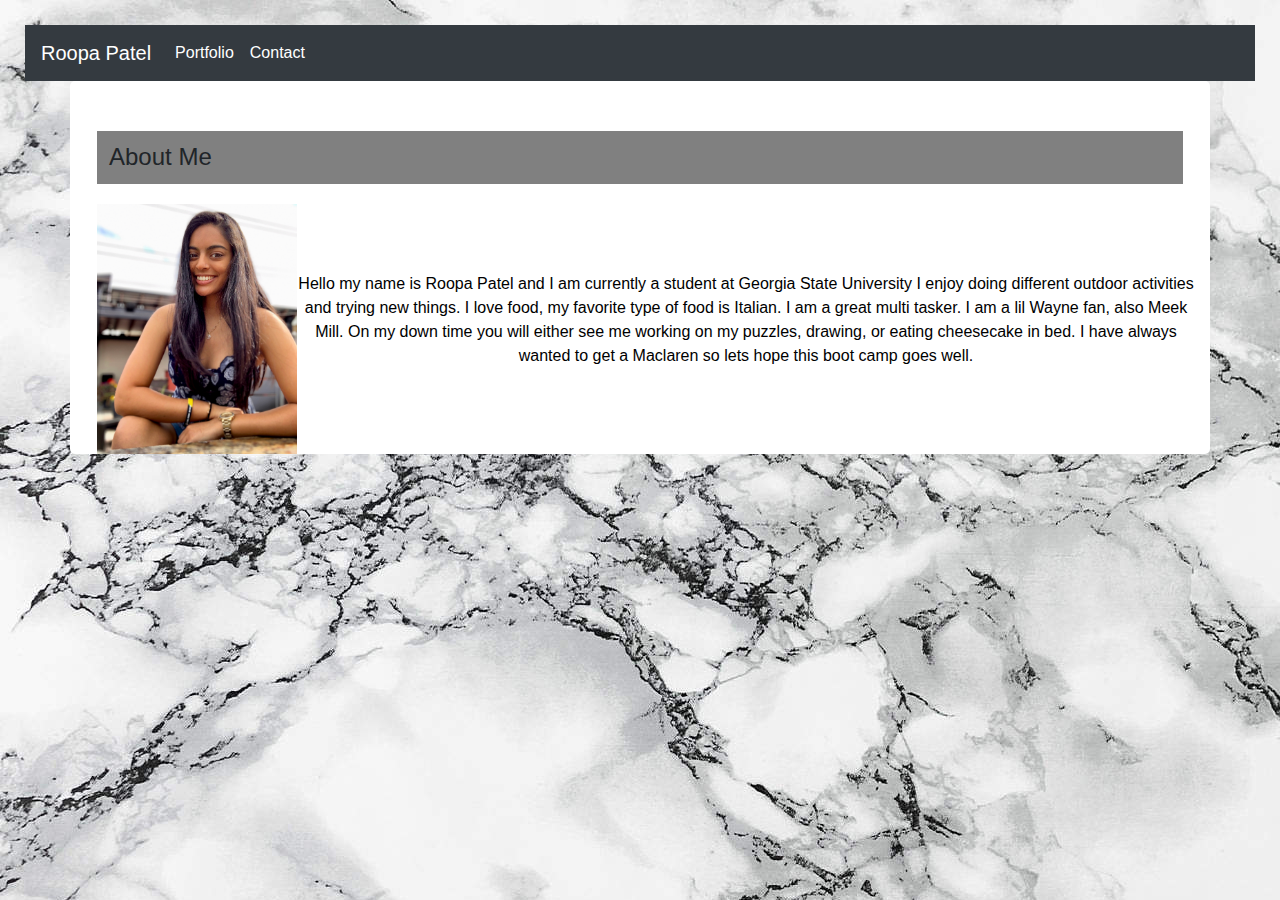
<file: index.html>
<!DOCTYPE html>
<!--[if lt IE 7]>      <html class="no-js lt-ie9 lt-ie8 lt-ie7"> <![endif]-->
<!--[if IE 7]>         <html class="no-js lt-ie9 lt-ie8"> <![endif]-->
<!--[if IE 8]>         <html class="no-js lt-ie9"> <![endif]-->
<!--[if gt IE 8]><!--> <html class="no-js"> <!--<![endif]-->
    <head>
        <meta charset="utf-8">
        <meta http-equiv="X-UA-Compatible" content="IE=edge">
        <title></title>
        <meta name="description" content="">
        <meta name="viewport" content="width=device-width, initial-scale=1">
        <link rel="stylesheet" href="style.css">
        <link rel="stylesheet" href="https://stackpath.bootstrapcdn.com/bootstrap/4.3.1/css/bootstrap.min.css" integrity="sha384-ggOyR0iXCbMQv3Xipma34MD+dH/1fQ784/j6cY/iJTQUOhcWr7x9JvoRxT2MZw1T" crossorigin="anonymous">
      </head>
    <body background="images/white-marble-stone-background-texture-pattern_free_stock_photos_picjumbo_marble_free_stock_photos_picjumbo_com-2210x1473.jpg">
        <nav class="navbar navbar-expand-lg navbar-dark bg-dark" width= "960px">
                <a class="navbar-brand" href="index.html">Roopa Patel</a>
                <button class="navbar-toggler" type="button" data-toggle="collapse" data-target="#navbarSupportedContent" aria-controls="navbarSupportedContent" aria-expanded="false" aria-label="Toggle navigation">
                  <span class="navbar-toggler-icon"></span>
                </button>
              
                <div class="collapse navbar-collapse" id="navbarSupportedContent">
                  <ul class="navbar-nav mr-auto" class="right hide-on-med-and-down">
                    <li class="nav-item active" >
                      <a class="nav-link" href="portfolio.html">Portfolio <span class="sr-only">(current)</span></a>
                    </li>
                    <li class="nav-item active">
                      <a class="nav-link" href="contact.html">Contact</a>
                    </li>
                </div>
              </nav>
        <div class = "container">
        <h4>
            About Me
        </h4>
        <p class = "one"><img src= "images/IMG_7777.jpg" atl="me"
            width= "200" height= "250" align="left" /> </p>
        <p class = "two" align="right">
            Hello my name is Roopa Patel and I am currently a student at Georgia State University 
            I enjoy doing different outdoor activities and trying new things. I love food, my favorite 
            type of food is Italian. I am a great multi tasker. I am a lil Wayne fan, also Meek Mill. 
            On my down time you will either see me working on my puzzles, drawing, or eating cheesecake in bed. 
            I have always wanted to get a Maclaren so lets hope this boot camp goes well. 
         </p>
        </div>
  
        <!--[if lt IE 7]>
            <p class="browsehappy">You are using an <strong>outdated</strong> browser. Please <a href="#">upgrade your browser</a> to improve your experience.</p>
        <![endif]-->
        
        <script src="" async defer></script>
    </body>

</html>
</file>
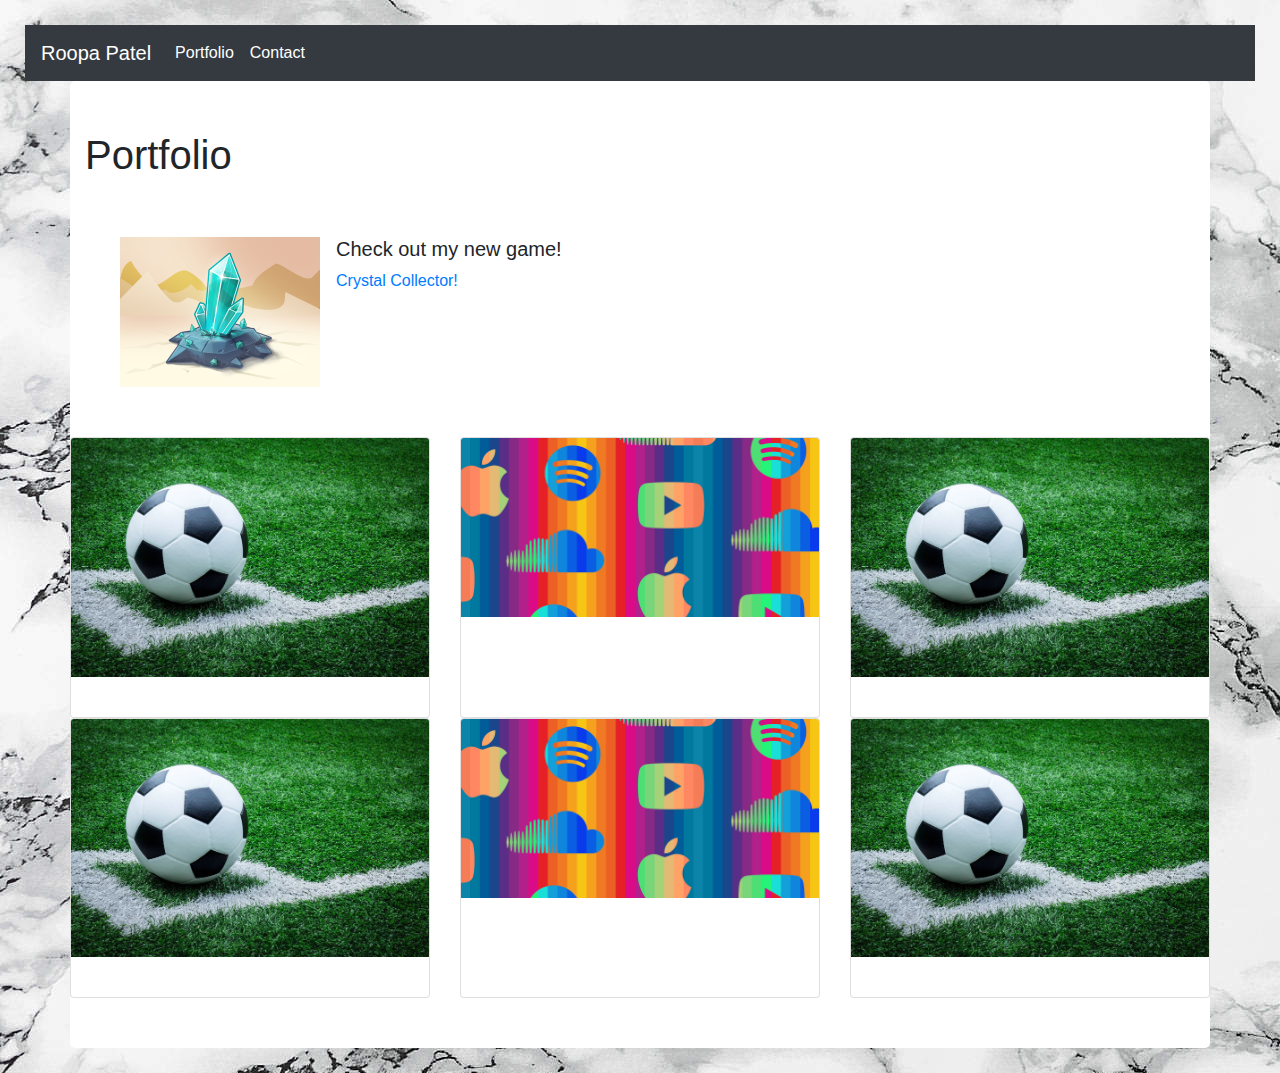
<file: portfolio.html>
<!DOCTYPE html>
<!--[if lt IE 7]>      <html class="no-js lt-ie9 lt-ie8 lt-ie7"> <![endif]-->
<!--[if IE 7]>         <html class="no-js lt-ie9 lt-ie8"> <![endif]-->
<!--[if IE 8]>         <html class="no-js lt-ie9"> <![endif]-->
<!--[if gt IE 8]><!--> <html class="no-js"> <!--<![endif]-->
    <head>
        <meta charset="utf-8">
        <meta http-equiv="X-UA-Compatible" content="IE=edge">
        <title></title>
        <meta name="description" content="">
        <meta name="viewport" content="width=device-width, initial-scale=1">
        <link rel="stylesheet" href="style.css">
        <link rel="stylesheet" href="https://stackpath.bootstrapcdn.com/bootstrap/4.3.1/css/bootstrap.min.css" integrity="sha384-ggOyR0iXCbMQv3Xipma34MD+dH/1fQ784/j6cY/iJTQUOhcWr7x9JvoRxT2MZw1T" crossorigin="anonymous">
    </head>
    <body background="images/white-marble-stone-background-texture-pattern_free_stock_photos_picjumbo_marble_free_stock_photos_picjumbo_com-2210x1473.jpg">
        <nav class="navbar navbar-expand-lg navbar-dark bg-dark" width= "960px">
                <a class="navbar-brand" href="index.html">Roopa Patel</a>
                <button class="navbar-toggler" type="button" data-toggle="collapse" data-target="#navbarSupportedContent" aria-controls="navbarSupportedContent" aria-expanded="false" aria-label="Toggle navigation">
                  <span class="navbar-toggler-icon"></span>
                </button>
              
                <div class="collapse navbar-collapse" id="navbarSupportedContent">
                  <ul class="navbar-nav mr-auto" class="right hide-on-med-and-down">
                    <li class="nav-item active" >
                      <a class="nav-link" href="portfolio.html">Portfolio <span class="sr-only">(current)</span></a>
                    </li>
                    <li class="nav-item active">
                      <a class="nav-link" href="contact.html">Contact</a>
                    </li>
                </div>
        </nav>
         <div class="container">
            <div class="row">
              <div class="col-sm-12">
                <h1>Portfolio</h1>
              </div>
          </div>
          <div class = "row" id="game">
              <div class="media position-relative">
                  <img src="images/crystal-icon.png" class="mr-3" alt="..." width = "200px">
                  <div class="media-body">
                    <h5 class="mt-0">Check out my new game!</h5>
                    
                    <a href="https://roopa-16.github.io/unit-4-game/" class="stretched-link">Crystal Collector!</a>
                  </div>
                </div>
          </div>
          <div class="row">
                <div class="card-deck">
                        <div class="card">
                          <img src="images/csc-soccer-1.jpg" class="card-img-top" alt="...">
                          <div class="card-body">
                            
                            </div>
                        </div>
                        <div class="card">
                          <img src="images/Year_In_Streaming_v2.jpg" class="card-img-top" alt="...">
                          <div class="card-body">
                           
                         </div>
                        </div>
                        <div class="card">
                          <img src="images/csc-soccer-1.jpg" class="card-img-top" alt="...">
                          <div class="card-body">
                            
                          </div>
                        </div>
                      </div>
          </div>
          <div class="row">
                <div class="card-deck">
                        <div class="card">
                          <img src="images/csc-soccer-1.jpg" class="card-img-top" alt="...">
                          <div class="card-body">
                            
                            </div>
                        </div>
                        <div class="card">
                          <img src="images/Year_In_Streaming_v2.jpg" class="card-img-top" alt="...">
                          <div class="card-body">
                           
                         </div>
                        </div>
                        <div class="card">
                          <img src="images/csc-soccer-1.jpg" class="card-img-top" alt="...">
                          <div class="card-body">
                            
                          </div>
                        </div>
                      </div>
          </div>
 
        <!--[if lt IE 7]>
            <p class="browsehappy">You are using an <strong>outdated</strong> browser. Please <a href="#">upgrade your browser</a> to improve your experience.</p>
        <![endif]-->
        
        <script src="" async defer></script>
    </body>
</html>
</file>
<file: style.css>
h4{
    padding: 12px;
    background-color: grey;
    margin-right: 12px;
    margin-left: 12px;

    }
    body {
    font-family: arial;
    background-color: grey;
    padding: 25px;
    /* text-align: center; */
    }
    p.one{
    padding: 12px;
    }
    p.two{
    color:black;
    border-width: thick;
    padding: 40px 0px 20px 100px;
    margin-left: 20px;
    text-align: center;
    }   
    .page{
    border: 1px solid;
    background-color:aquamarine;
    padding: inherit;
    height: 375px;
    width: 960px;
    margin: 10px auto 10px auto;
    }
    .navbar-nav{
    float:right;
    width: 960px;
    }



input[type=text], textarea {
    width: 99%; 
    padding: 12px; 
    border: 1px solid #ccc; 
    margin-top: 6px; 
    margin-bottom: 16px; 
   resize: none;

  
}

input[type=submit] {
    background-color: black;
    color: white;
    padding: 12px 20px;
    border: none;
    border-radius: 4px;
    cursor: pointer;
}
  
input[type=submit]:hover {
    background-color:grey;
}
  

.container {
    border-radius: 5px;
    background-color:rgb(255, 255, 255);
    padding: 50px;
    margin-right: 50px;
}


#game {
    padding: 50px;
}
</file>
